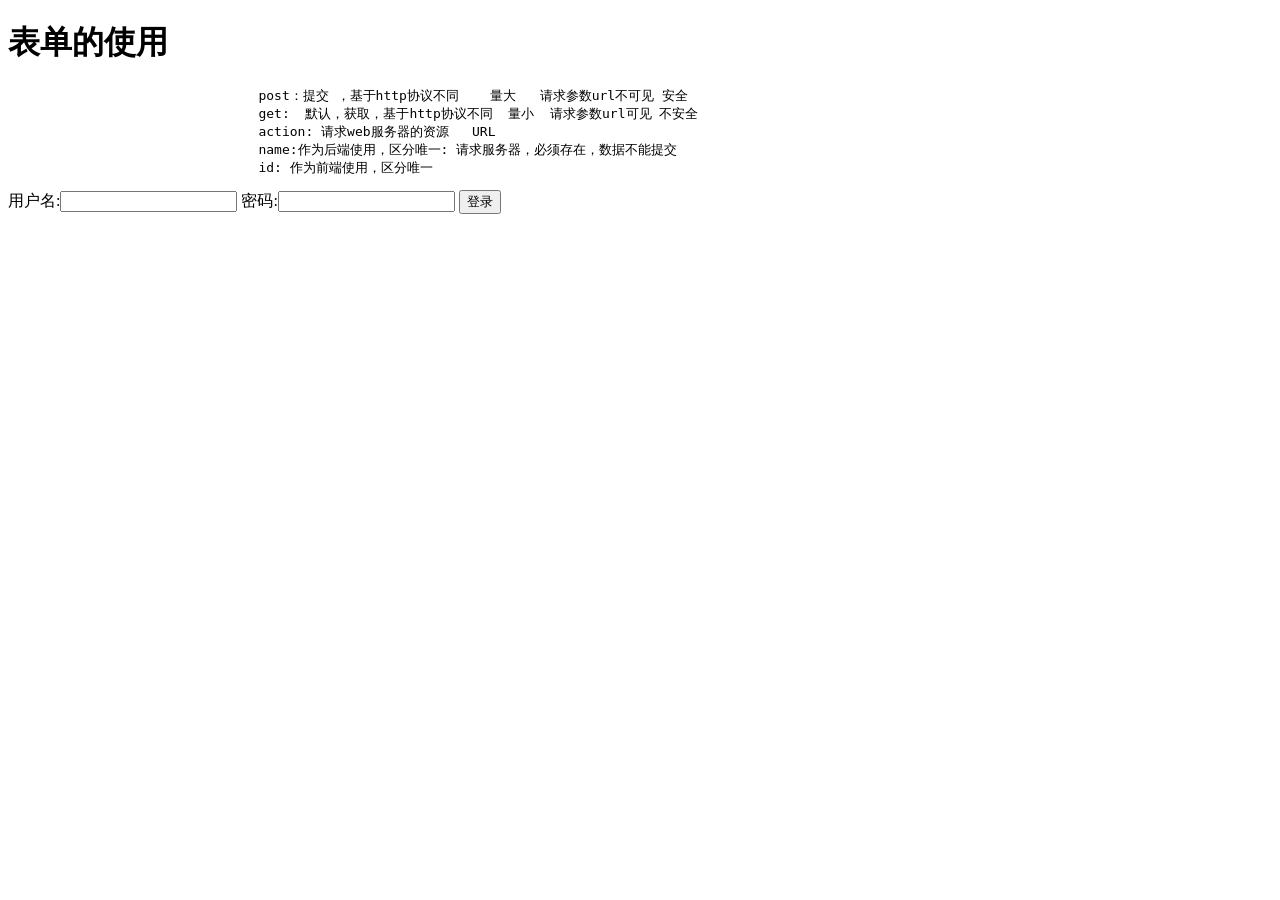
<file: MyWebServer/src/login.html>
<!DOCTYPE html>
<html lang="en">
<head>
    <meta charset="UTF-8">
    <title>第一个html登录</title>
</head>
<body>
<h1>表单的使用</h1>
<pre>
				post：提交 ，基于http协议不同    量大   请求参数url不可见 安全
				get:  默认，获取，基于http协议不同  量小  请求参数url可见 不安全
				action: 请求web服务器的资源   URL
				name:作为后端使用，区分唯一: 请求服务器，必须存在，数据不能提交
				id: 作为前端使用，区分唯一
</pre>
<form method="post" action="http://localhost:8888/index?aaa=aaa&bbb=bbb">
    用户名:<input type="text" name="uname" id="uname">
    密码:<input type="password" name="pwd" id="pwd">
    <input type="submit" value="登录">
</form>
</body>
</html>
</file>
